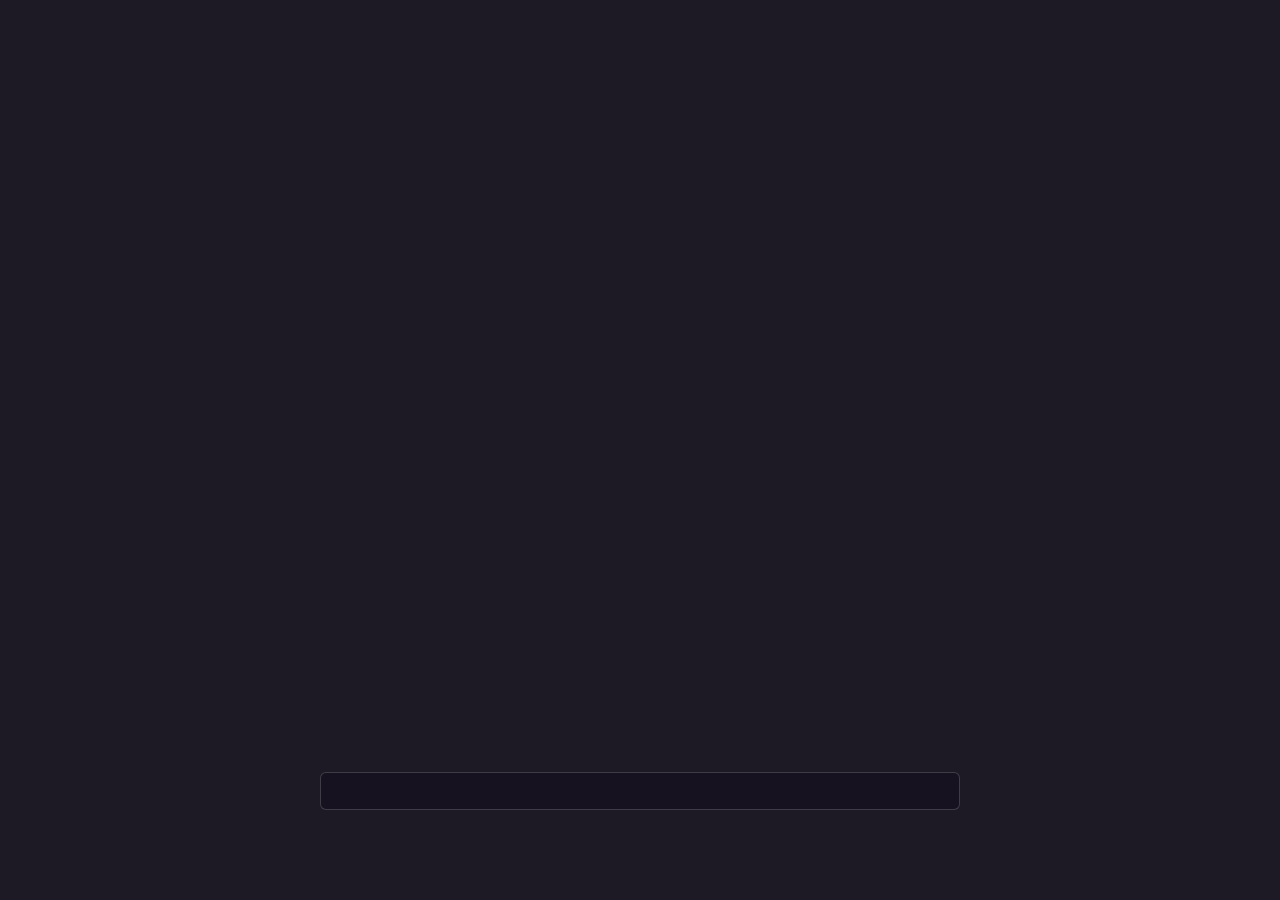
<file: index.html>
<!doctype html>
<html lang="en">
<head>
  <meta charset="utf-8">
  <meta name="viewport" content="width=device-width, initial-scale=1">
  <!-- Reference default. connect-src 'self' keeps fetches on this origin;
       'wasm-unsafe-eval' lets the page compile its own WebAssembly module;
       form-action 'none' blocks form posts. A meta policy cannot stop data
       leaving by navigation, so the browser check still watches requests. -->
  <meta http-equiv="Content-Security-Policy" content="default-src 'self'; script-src 'self' 'wasm-unsafe-eval'; connect-src 'self'; style-src 'self'; img-src 'self' data:; object-src 'none'; base-uri 'none'; form-action 'none'">
  <title>CHUM MAY CRY</title>
  <link rel="stylesheet" href="style.css?v=ad3bdac955a3">
</head>
<body data-ready="false">
  <canvas id="view" aria-label="The game"></canvas>
  <!-- the splash behind the title (from Sam's website's games page; the still where motion is reduced) -->
  <picture id="splash" aria-hidden="true"><source srcset="art/splash-still.webp" media="(prefers-reduced-motion: reduce)"><img src="art/splash.webp" alt=""></picture>
  <div id="overlay">
    <div id="hud" hidden></div>
    <div id="style" hidden><span class="style-label"></span><b class="style-rank"></b><span class="style-word"></span><span class="style-bar"><span class="style-fill"></span></span></div>
    <div id="target" hidden><span class="target-name"></span><span class="target-bar"><span class="target-fill"></span></span><span class="target-guard"><span class="target-guard-label"></span><span class="target-guard-bar"><span class="target-guard-fill"></span></span></span><span class="target-lift" hidden><span class="target-lift-label"></span><span class="target-lift-bar"><span class="target-lift-fill"></span></span></span><span class="target-stance" hidden></span></div>
    <div id="combo" aria-live="polite" hidden><span class="combo-name"></span></div>
    <div id="finish" role="status" aria-live="polite" hidden></div>
    <div id="flash" aria-hidden="true"></div>
    <div id="bars" aria-hidden="true"><span class="bar-top"></span><span class="bar-bottom"></span></div>
    <div id="tools" hidden></div>
    <div id="prompt" role="status" aria-live="assertive" hidden></div>
    <div id="strip" hidden></div>
    <section id="card" aria-live="polite"></section>
    <section id="story" aria-label="Story" hidden></section>
    <div id="music" hidden><span class="music-label"></span><button type="button" class="music-toggle"></button><input class="music-volume" type="range" min="0"><span class="music-missing" hidden></span></div>
    <p id="message" role="status"></p>
  </div>
  <noscript><p>This page needs JavaScript and WebAssembly.</p></noscript>
  <script type="module" src="app.js?v=ad3bdac955a3"></script>
</body>
</html>
</file>
<file: style.css>
/* CHUM MAY CRY: the game fills the window; the overlay holds the card
   (title, menus, cutscene lines), the gauges, the prompt and the combo
   strip. Prompts carry the button's name and the move's name, never colour
   alone. */
:root {
  --ink: #1d1a26;
  --paper: #f6efe6;
  --glow: #82ffe4;
  --warm: #ffd27a;
  --health: #e8577a;
  --stamina: #8fe07a;
  --shade: rgba(20, 16, 30, 0.72);
  --body: system-ui, -apple-system, "Segoe UI", Roboto, sans-serif;
}
* { box-sizing: border-box; }
[hidden] { display: none !important; }
html, body { margin: 0; height: 100%; overflow: hidden; background: var(--ink); color: var(--paper); font: 16px/1.5 var(--body); }
#view { position: fixed; inset: 0; width: 100%; height: 100%; display: block; cursor: crosshair; }
#overlay { position: fixed; inset: 0; pointer-events: none; padding: 16px max(16px, env(safe-area-inset-right)) 16px max(16px, env(safe-area-inset-left)); }
#overlay button { pointer-events: auto; }
#card { position: absolute; left: 50%; bottom: 10%; transform: translateX(-50%); width: min(640px, calc(100% - 32px)); background: var(--shade); border: 1px solid rgba(255, 255, 255, 0.18); border-radius: 6px; padding: 18px 22px; display: grid; gap: 12px; }
body[data-screen="title"] #card, body[data-screen="menu"] #card { bottom: auto; top: 18%; }
.game-title { margin: 0; font-size: clamp(34px, 7vw, 64px); line-height: 1; letter-spacing: 0.02em; color: var(--warm); }
.heading { margin: 0; font-size: 22px; color: var(--glow); }
.line { margin: 0; font-size: 18px; }
.buttons { display: flex; flex-wrap: wrap; gap: 10px; }
button { font: 600 15px var(--body); color: var(--ink); background: var(--paper); border: 0; border-radius: 4px; padding: 9px 16px; cursor: pointer; }
button:focus-visible { outline: 3px solid var(--glow); outline-offset: 2px; }
.skip-note { margin: 0; font-size: 13px; opacity: 0.8; }
#hud { position: absolute; left: 16px; top: 16px; display: grid; gap: 6px; width: min(300px, 60vw); }
.meter { display: grid; grid-template-columns: 80px 1fr; gap: 8px; align-items: center; font-size: 13px; }
.meter-bar { height: 10px; background: rgba(255, 255, 255, 0.15); border-radius: 5px; overflow: hidden; }
.meter-fill { display: block; height: 100%; background: var(--paper); }
.health .meter-fill { background: var(--health); }
.stamina .meter-fill { background: var(--stamina); }
.skip .meter-fill { background: var(--glow); }
.lock { font-size: 13px; color: var(--warm); }
/* the style meter: a big slanted rank letter, its word, and a bar that
   fills toward the next rank; it pops on a rise and shakes on a fall */
#style { --rank: #9aa3b8; position: absolute; right: calc(max(16px, env(safe-area-inset-right)) + 24px); top: 34%; width: min(220px, 40vw); display: grid; justify-items: end; gap: 2px; text-align: right; transform: skewX(-8deg); }
#style[data-rank="C"] { --rank: #6fd3ff; }
#style[data-rank="B"] { --rank: #8fe07a; }
#style[data-rank="A"] { --rank: #ffa04d; }
#style[data-rank="S"] { --rank: #ffd95a; }
.style-label { font-size: 13px; font-weight: 700; letter-spacing: 0.3em; text-transform: uppercase; opacity: 0.8; }
.style-rank { font-size: clamp(72px, 12vw, 132px); line-height: 0.9; padding-right: 0.12em; font-weight: 900; font-style: italic; color: var(--rank); -webkit-text-stroke: 3px var(--ink); paint-order: stroke fill; text-shadow: 0 0 18px var(--rank), 0 0 42px var(--rank), 6px 6px 0 var(--ink); }
.style-word { font-size: clamp(18px, 2.6vw, 28px); font-weight: 900; font-style: italic; letter-spacing: 0.08em; text-transform: uppercase; color: var(--rank); text-shadow: 0 0 12px var(--rank), 3px 3px 0 var(--ink); }
.style-bar { width: 100%; height: 14px; margin-top: 4px; background: rgba(20, 16, 30, 0.7); border: 2px solid var(--rank); border-radius: 3px; overflow: hidden; box-shadow: 0 0 14px var(--rank); }
.style-fill { display: block; height: 100%; width: 0; background: linear-gradient(90deg, var(--paper), var(--rank)); transition: width 0.25s ease-out; }
#style[data-rank="S"] .style-rank { animation: shimmer 0.6s ease-in-out infinite alternate; }
#style.rose .style-rank, #style.rose .style-word { animation: pop 0.5s cubic-bezier(0.2, 2.2, 0.4, 1); }
#style.fell { animation: shake 0.4s linear; }
#style.fell .style-rank { color: var(--health); }
@keyframes pop { 0% { transform: scale(2.4) rotate(-12deg); opacity: 0; } 60% { transform: scale(0.9) rotate(3deg); opacity: 1; } 100% { transform: scale(1) rotate(0); } }
@keyframes shake { 0%, 100% { translate: 0; } 20% { translate: -10px; } 40% { translate: 9px; } 60% { translate: -6px; } 80% { translate: 4px; } }
@keyframes shimmer { from { filter: brightness(1); } to { filter: brightness(1.45) saturate(1.3); } }
#tools { position: absolute; right: 16px; top: 16px; display: flex; flex-direction: column; gap: 8px; }
#prompt { position: absolute; left: 50%; top: 58%; transform: translateX(-50%); display: grid; justify-items: center; gap: 4px; padding: 14px 22px; background: var(--shade); border: 2px solid var(--glow); border-radius: 8px; text-align: center; }
#prompt.paused { border-color: var(--warm); }
.prompt-button { font-size: 30px; font-weight: 800; color: var(--warm); }
.prompt-label { font-size: 16px; }
.prompt-hint { font-size: 14px; opacity: 0.85; }
#strip { position: absolute; left: 50%; bottom: 16px; transform: translateX(-50%); display: flex; flex-wrap: wrap; justify-content: center; gap: 6px; max-width: calc(100% - 32px); }
.step { display: grid; justify-items: center; padding: 6px 10px; background: var(--shade); border: 1px solid rgba(255, 255, 255, 0.2); border-radius: 4px; font-size: 12px; }
.step b { font-size: 16px; }
.step.done { opacity: 0.45; text-decoration: line-through; }
.step.next { border: 2px solid var(--warm); }
.strip-note { flex-basis: 100%; text-align: center; font-size: 14px; }
#message { position: absolute; left: 16px; bottom: 16px; margin: 0; }
@media (prefers-reduced-motion: reduce) { * { transition: none !important; animation: none !important; } }
/* T12: the locked target's bar, top centre: its name, a health bar that
   eases down, and for a guarded body a guard bar that drains as a string
   lands and flashes when it breaks */
#target { --guard: #ffd27a; --lift: #5aa8ff; position: absolute; left: 50%; top: 18px; transform: translateX(-50%); width: min(520px, calc(100% - 32px)); display: grid; gap: 4px; text-align: center; }
.target-name { font: 800 15px var(--body); letter-spacing: 0.22em; text-transform: uppercase; text-shadow: 0 2px 6px rgba(0, 0, 0, 0.7); }
.target-bar { display: block; height: 12px; background: rgba(20, 16, 30, 0.75); border: 1px solid rgba(255, 255, 255, 0.35); border-radius: 2px; overflow: hidden; transform: skewX(-12deg); }
.target-fill { display: block; height: 100%; background: linear-gradient(90deg, #c23a5e, var(--health)); box-shadow: 0 0 12px var(--health); transition: width 0.25s ease-out; }
.target-guard { display: grid; grid-template-columns: auto 1fr; gap: 8px; align-items: center; width: 70%; justify-self: center; }
.target-guard-label { font: 700 11px var(--body); letter-spacing: 0.16em; text-transform: uppercase; color: var(--guard); }
.target-guard-bar { display: block; height: 6px; background: rgba(20, 16, 30, 0.75); border-radius: 2px; overflow: hidden; transform: skewX(-12deg); }
.target-guard-fill { display: block; height: 100%; background: var(--guard); transition: width 0.12s linear; }
/* T21: the relaunch timer, blue, under the guard */
.target-lift { display: grid; grid-template-columns: auto 1fr; gap: 8px; align-items: center; width: 70%; justify-self: center; }
.target-lift-label { font: 700 11px var(--body); letter-spacing: 0.16em; text-transform: uppercase; color: var(--lift); }
.target-lift-bar { display: block; height: 6px; background: rgba(20, 16, 30, 0.75); border-radius: 2px; overflow: hidden; transform: skewX(-12deg); }
.target-lift-fill { display: block; height: 100%; background: var(--lift); }
.target-stance { justify-self: center; font: 700 12px var(--body); letter-spacing: 0.14em; text-transform: uppercase; color: var(--warm); text-shadow: 0 1px 3px rgba(0, 0, 0, 0.8); }
#target.broken .target-guard-label { color: #ff6a4a; animation: guard-break 0.4s ease-out infinite alternate; }
@keyframes guard-break { from { opacity: 1; } to { opacity: 0.45; } }
@media (prefers-reduced-motion: reduce) { #target.broken .target-guard-label { animation: none; } .target-fill, .target-guard-fill { transition: none; } }

/* T14: the story menu, after Choomstar's missions screen (sgilson7/choomstar,
   web/style.css, the person's own project): a route map, the fights listed
   by chapter, and the picked fight's briefing, in three columns over the
   slowly turning scene. Rewritten for this palette: dusk violet, the
   hero's cyan glow, a warm accent for what is picked. */
body[data-screen="menu"] #card { display: none; }
#story { position: absolute; inset: 0; display: grid; grid-template-columns: minmax(0, 1.1fr) minmax(260px, 0.85fr) minmax(300px, 0.95fr); grid-template-rows: auto minmax(0, 1fr); gap: 16px 18px; padding: 20px max(20px, env(safe-area-inset-right)) 20px max(20px, env(safe-area-inset-left)); pointer-events: auto; background: radial-gradient(ellipse at 28% 55%, rgba(40, 26, 60, 0.55) 0%, rgba(14, 10, 22, 0.92) 72%); }
#story button { pointer-events: auto; }
.story-head { grid-column: 1 / -1; display: flex; flex-wrap: wrap; align-items: flex-end; gap: 8px 28px; border-bottom: 1px solid rgba(255, 255, 255, 0.14); padding-bottom: 12px; }
.story-head .game-title { font-size: clamp(34px, 5.4vw, 64px); font-style: italic; letter-spacing: 0.06em; text-transform: uppercase; background: linear-gradient(180deg, #fff6e0 0%, var(--warm) 46%, #c4742c 54%, #ffe2a6 100%); -webkit-background-clip: text; background-clip: text; color: transparent; filter: drop-shadow(0 3px 10px rgba(0, 0, 0, 0.75)); }
.story-tag { margin: 0 0 6px; color: rgba(246, 239, 230, 0.72); font-size: 15px; flex: 1 1 220px; }
.story-actions { display: flex; gap: 10px; margin-bottom: 4px; }
.story-worlds { display: flex; gap: 6px; margin: 0 0 6px; flex: 0 0 auto; }
.story-worlds .world-tab { flex: 1 1 0; white-space: nowrap; overflow: hidden; text-overflow: ellipsis; }
.world-tab { background: rgba(255, 255, 255, 0.06); color: rgba(246, 239, 230, 0.7); border: 1px solid rgba(255, 255, 255, 0.14); letter-spacing: 0.1em; text-transform: uppercase; font-size: 11px; padding: 6px 10px; }
.world-tab[data-picked="true"] { color: var(--paper); border-color: var(--warm); background: rgba(255, 190, 110, 0.14); }
.story-actions button, .story-brief .buttons button { background: linear-gradient(180deg, #3a2f4e 0%, #221a30 100%); color: var(--paper); border: 1px solid rgba(255, 255, 255, 0.16); border-left: 3px solid var(--warm); letter-spacing: 0.12em; text-transform: uppercase; font-size: 13px; padding: 10px 16px; }
.story-brief .buttons button.main { border-left-color: var(--glow); background: linear-gradient(180deg, #2d5a58 0%, #183634 100%); font-size: 15px; }
#story button:hover { filter: brightness(1.18); }
.story-panel { min-height: 0; overflow: auto; background: rgba(14, 10, 22, 0.66); border: 1px solid rgba(255, 255, 255, 0.12); border-radius: 6px; padding: 14px 16px; scrollbar-color: rgba(255, 255, 255, 0.25) transparent; }
.story-panel h2 { margin: 0 0 8px; font-size: 12px; letter-spacing: 0.2em; text-transform: uppercase; color: rgba(246, 239, 230, 0.6); }
/* the route: the road the colony takes, each fight a stop on it */
.story-map { display: flex; flex-direction: column; align-items: stretch; justify-content: center; padding: 8px; }
.story-map svg { flex: 1 1 auto; min-height: 0; }
.story-map svg { width: 100%; height: 100%; max-height: 100%; overflow: visible; }
.story-map .road { fill: none; stroke: rgba(255, 255, 255, 0.16); stroke-width: 14; stroke-linecap: round; stroke-linejoin: round; }
.story-map .road-lit { fill: none; stroke: var(--glow); stroke-opacity: 0.6; stroke-width: 4; stroke-dasharray: 2 14; stroke-linecap: round; stroke-linejoin: round; }
.story-map .band { fill: rgba(255, 255, 255, 0.5); font-size: 26px; letter-spacing: 0.24em; text-transform: uppercase; text-anchor: middle; paint-order: stroke; stroke: rgba(14, 10, 22, 0.9); stroke-width: 8px; }
.story-map .node { cursor: pointer; }
.story-map .dot { fill: #1c1528; stroke: rgba(246, 239, 230, 0.55); stroke-width: 4; }
.story-map .node[data-done="true"] .dot { fill: #23434a; stroke: var(--glow); }
.story-map .node[data-picked="true"] .dot { stroke: var(--warm); stroke-width: 8; filter: drop-shadow(0 0 10px rgba(255, 210, 122, 0.7)); }
.story-map .node:hover .dot { stroke: var(--warm); }
.story-map .node.small .node-number { font-size: 16px; }
.story-map .node.small[data-picked="true"] .dot { stroke-width: 5; }
.story-map .node-number { fill: var(--paper); font-size: 30px; font-weight: 800; text-anchor: middle; dominant-baseline: central; pointer-events: none; }
.story-map .node-name { fill: rgba(246, 239, 230, 0.8); font-size: 22px; text-anchor: middle; pointer-events: none; paint-order: stroke; stroke: rgba(14, 10, 22, 0.9); stroke-width: 6px; }
.story-map .node[data-picked="true"] .node-name { fill: var(--warm); font-weight: 700; }
/* the list, chapter by chapter */
.story-list ol { list-style: none; margin: 0 0 14px; padding: 0; display: grid; gap: 3px; }
.story-list .entry { width: 100%; display: grid; grid-template-columns: 28px minmax(0, 1fr) auto 26px; gap: 8px; align-items: baseline; text-align: left; padding: 8px 10px; color: var(--paper); background: rgba(255, 255, 255, 0.03); border: 1px solid transparent; border-left: 3px solid transparent; font-weight: 500; }
.story-list .entry[data-picked="true"] { border-color: rgba(255, 255, 255, 0.14); border-left-color: var(--warm); background: rgba(255, 210, 122, 0.1); }
.entry .number { color: rgba(246, 239, 230, 0.45); font-variant-numeric: tabular-nums; }
.entry .name { overflow: hidden; text-overflow: ellipsis; white-space: nowrap; }
.entry .kind { font-size: 11px; letter-spacing: 0.14em; text-transform: uppercase; color: rgba(246, 239, 230, 0.55); }
.entry .mark, .story-map .node-mark { font-weight: 800; font-style: italic; text-align: center; color: var(--glow); }
.story-map .node-mark { fill: var(--glow); font-size: 26px; text-anchor: middle; dominant-baseline: central; }
/* the briefing */
.story-brief .chapter { margin: 0; font-size: 12px; letter-spacing: 0.2em; text-transform: uppercase; color: var(--glow); }
.story-brief h3 { margin: 4px 0 10px; font-size: 30px; line-height: 1.1; font-style: italic; text-transform: uppercase; letter-spacing: 0.03em; color: var(--paper); }
.story-brief h4 { margin: 16px 0 6px; font-size: 12px; letter-spacing: 0.2em; text-transform: uppercase; color: rgba(246, 239, 230, 0.6); }
.story-brief p { margin: 0 0 8px; font-size: 15px; color: rgba(246, 239, 230, 0.86); }
.story-brief .foes { list-style: none; margin: 0; padding: 0; display: flex; flex-wrap: wrap; gap: 6px; }
.story-brief .foes li { padding: 4px 10px; border-radius: 3px; background: rgba(255, 255, 255, 0.07); border: 1px solid rgba(255, 255, 255, 0.12); font-size: 14px; }
.story-brief .foes b { color: var(--warm); margin-right: 4px; }
.story-brief .best { color: var(--glow); font-weight: 700; }
.story-brief .buttons { margin: 14px 0 4px; }
.story-brief table { width: 100%; border-collapse: collapse; font-size: 14px; }
.story-brief td { padding: 4px 0; border-bottom: 1px solid rgba(255, 255, 255, 0.08); vertical-align: top; }
.story-brief td:first-child { width: 44%; color: var(--warm); font-weight: 700; }
@media (max-width: 1000px) {
  #story { grid-template-columns: 1fr; overflow: auto; }
  .story-map { display: none; }
  .story-panel { overflow: visible; }
}

/* T17: the music control, bottom right over the title, menu and pause card */
#music { position: absolute; right: max(16px, env(safe-area-inset-right)); bottom: 16px; z-index: 3; display: flex; flex-wrap: wrap; align-items: center; gap: 8px 10px; pointer-events: auto; background: var(--shade); border: 1px solid rgba(255, 255, 255, 0.18); border-radius: 6px; padding: 8px 12px; font-size: 13px; }
.music-label { letter-spacing: 0.16em; text-transform: uppercase; color: rgba(246, 239, 230, 0.72); }
.music-toggle { padding: 4px 12px; font-size: 13px; min-width: 56px; }
.music-toggle[aria-pressed="false"] { background: transparent; color: var(--paper); border: 1px solid rgba(255, 255, 255, 0.3); }
.music-volume { width: 120px; accent-color: var(--glow); }
.music-missing { flex-basis: 100%; color: var(--warm); font-size: 12px; }

/* T18: a named combo's name, slammed in across the top under the target bar */
#combo { position: absolute; left: 50%; top: 96px; transform: translateX(-50%); text-align: center; }
.combo-name { display: inline-block; font: italic 900 clamp(26px, 4.4vw, 44px) var(--body); letter-spacing: 0.08em; text-transform: uppercase; color: #fff6e0; text-shadow: 0 0 18px var(--glow), 0 3px 8px rgba(0, 0, 0, 0.8); }
#combo.pop .combo-name { animation: combo-in 1.4s ease-out both; }
@keyframes combo-in {
  0% { opacity: 0; transform: scale(1.8) skewX(-12deg); letter-spacing: 0.5em; }
  14% { opacity: 1; transform: scale(1) skewX(-12deg); letter-spacing: 0.08em; }
  75% { opacity: 1; transform: scale(1) skewX(-12deg); }
  100% { opacity: 0; transform: scale(0.96) skewX(-12deg); }
}
@media (prefers-reduced-motion: reduce) { #combo.pop .combo-name { animation: none; } }

/* The splash fills the title screen behind the card; the logo in the
   picture names the game, so the card's own heading (the same name,
   R24.1) is read, not shown */
#splash { display: none; position: fixed; inset: 0; background: #f2c46a; }
#splash img { width: 100%; height: 100%; object-fit: cover; object-position: 40% 45%; }
body[data-screen="title"] #splash { display: block; }
body[data-screen="title"] #card { top: auto; bottom: 7%; left: max(16px, 4%); transform: none; width: min(360px, calc(100% - 32px)); padding: 14px 18px; gap: 8px; }
@media (max-width: 640px) { body[data-screen="title"] #card { left: 16px; bottom: 120px; } #splash img { object-position: 3% 45%; } }
body[data-screen="title"] #card .game-title { position: absolute; width: 1px; height: 1px; overflow: hidden; clip: rect(0 0 0 0); white-space: nowrap; }

/* T29: a pad's focus on a card's button, and the menu's pad line */
button.focused { outline: 3px solid var(--warm, #ffd27a); outline-offset: 3px; }
button .pad-key { margin-left: 10px; font-size: 12px; opacity: 0.75; }
.story-pad { grid-column: 1 / -1; margin: 4px 0 0; font-size: 13px; letter-spacing: 0.04em; opacity: 0.8; }


/* T36: the finisher: black bars that slide in, a white flash, and the
   prompt by a beaten keeper */
#bars { position: absolute; inset: 0; pointer-events: none; --bars: 0; }
#bars span { position: absolute; left: 0; right: 0; height: calc(12vh * var(--bars)); background: #000; }
#bars .bar-top { top: 0; }
#bars .bar-bottom { bottom: 0; }
#flash { position: absolute; inset: 0; background: #fff; opacity: 0; pointer-events: none; }
/* a softer flash where motion is reduced */
@media (prefers-reduced-motion: reduce) { #flash { background: rgba(255, 255, 255, 0.35); } }
body.cinema #tools, body.cinema #hud, body.cinema #style, body.cinema #target, body.cinema #combo, body.cinema #prompt, body.cinema #strip { display: none; }
#finish { position: absolute; left: 50%; top: 64%; transform: translateX(-50%); padding: 10px 20px; font: 700 18px var(--body); letter-spacing: 0.12em; text-transform: uppercase; color: #ffe2a0; background: var(--shade); border: 2px solid #ffd27a; border-radius: 8px; text-shadow: 0 0 8px rgba(255, 200, 90, 0.8); animation: finish-pulse 1.2s ease-in-out infinite; }
@keyframes finish-pulse { 50% { box-shadow: 0 0 18px rgba(255, 210, 120, 0.7); } }
@media (prefers-reduced-motion: reduce) { #finish { animation: none; } }
</file>
